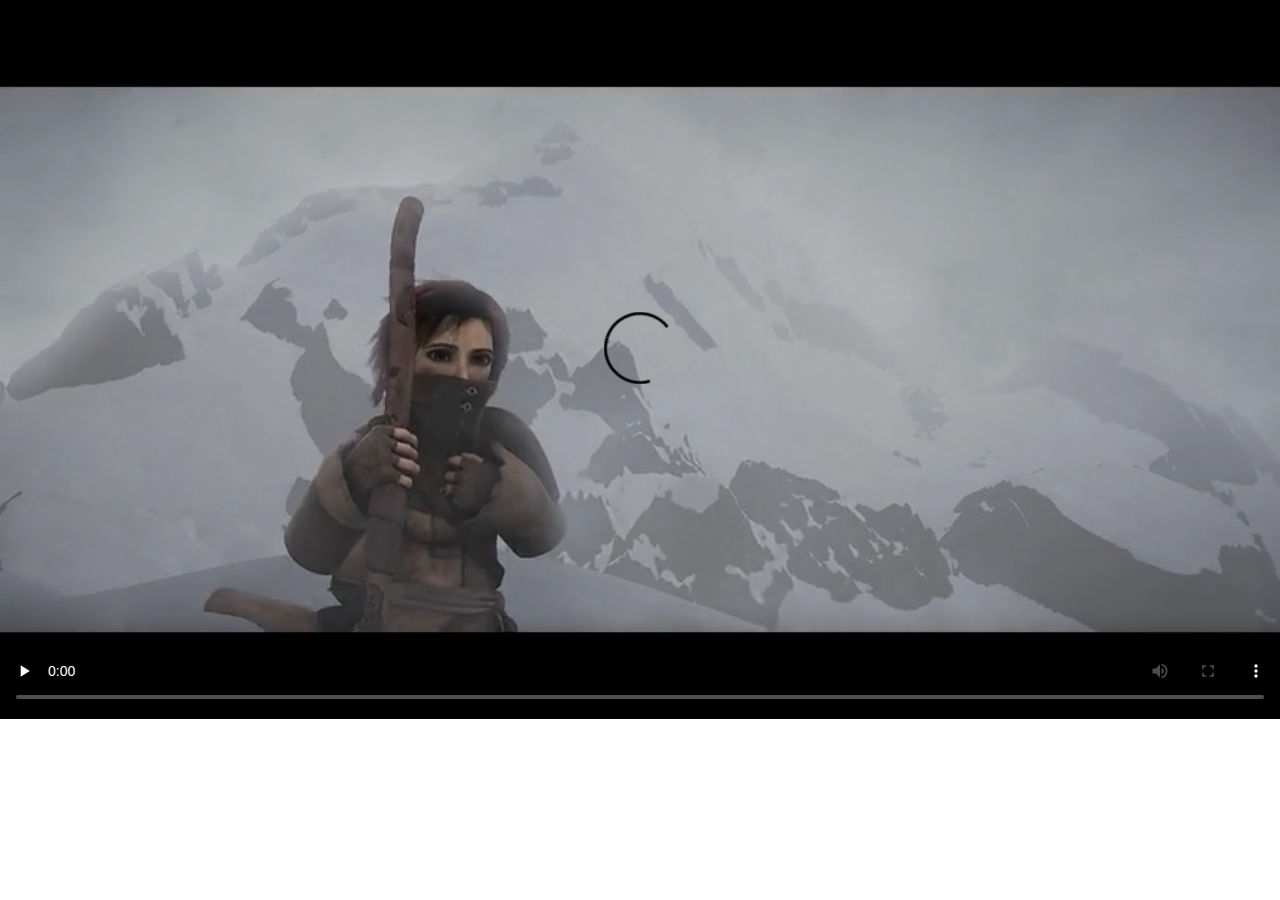
<file: pages/lpb_video.html>
<!DOCTYPE html>
<html>
<meta name="viewport" content="width=device-width, initial-scale=1">
<head>
<style>
body, html {
    width: 100%;
    height: 100%;
    margin: 0;
}

video {
    width: 100%;
    height: 100%;
}
</style>
</head>
<body>
  <div>
    <video id="video" controls preload="none" poster="sintel_poster.png">
      <source id="mp4" src="sintel_trailer.mp4" type="video/mp4">
      <p>Your user agent does not support the HTML5 Video element.</p>
    </video>
  </div>
</body>
<script>
var video = document.querySelector("video");

window.addEventListener("orientationchange", (event) => {
    console.log("got orientationchange, requesting fullscreen.");

    enterFullscreen();
});

function enterFullscreen()
{
    if (document.webkitIsFullScreen)
        return false;

    video.requestFullscreen({ navigationUI: "hide" });
//    video.webkitRequestFullscreen({ navigationUI: "hide" });
    video.play();

    return true;
}

function exitFullscreen()
{
    if (!document.webkitIsFullScreen)
        return false;

    document.webkitExitFullscreen();
    video.pause();

    return true;
}
</script>
</html>
</file>
